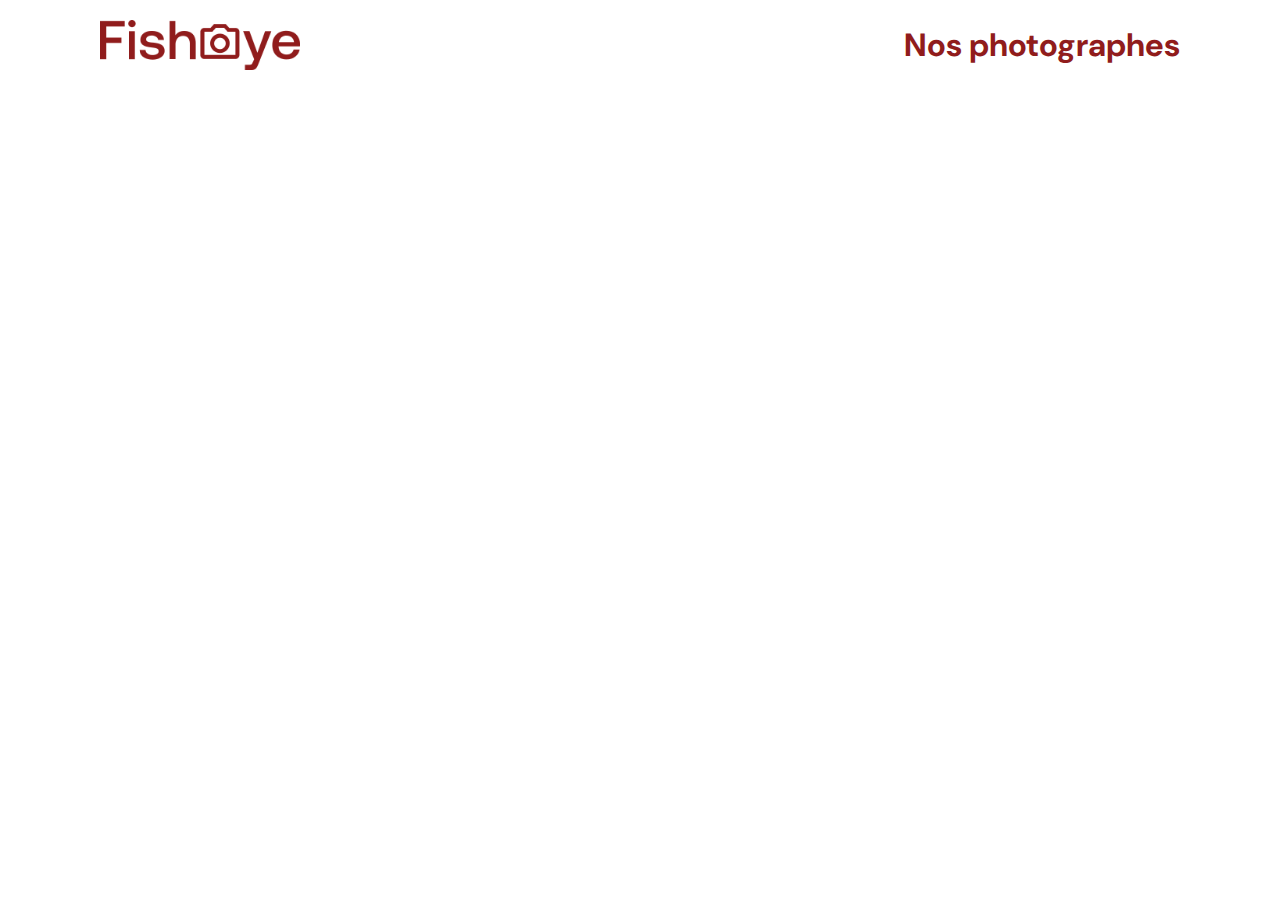
<file: index.html>
<!DOCTYPE html>
<html lang="fr">
<head>
    <link href="css/style.css" rel="stylesheet" type="text/css" />
    <meta charset="utf-8">
    <link rel="icon" type="image/png" href="assets/favicon.png">
    <link href="https://fonts.googleapis.com/css?family=DM+Sans&display=swap" rel="stylesheet">
    <title>Fisheye</title>
</head>
<body>
    <header>
        <img src="assets/images/logo.png" class="logo" alt="fisheye logo"/>
        <h1>Nos photographes</h1>
    </header>
    <main id="main">
        <div class="photographer_section"></div>
    </main>
    <script src="scripts/templates/photographer.js"></script>
    <script src="scripts/pages/index.js"></script>
</body>
</html>
</file>
<file: css/style.css>
@import url("photographer.css");

body
{
    font-family: "DM Sans", sans-serif;
    margin: 0;
}

main
{
    padding: 0 100px;
}

header
{
    display: flex;
    flex-direction: row;
    justify-content: space-between;
    align-items: center;
    height: 90px;
}

h1
{
    color: #901c1c;
    margin-right: 100px;
}

.logo
{
    height: 50px;
    margin-left: 100px;
}

.photographer_section
{
    display: grid;
    grid-template-columns: 1fr 1fr 1fr;
    gap: 70px;
    margin-top: 100px;
}

.photographer_section article
{
    justify-self: center;
    display: flex;

    align-items: center;
    flex-direction: column;
}

.photographer_section article h2
{
    color: #db8876;
    font-size: 36px;
}

.photographer_section article img
{
    height: 200px;
    width: 200px;
}

.container
{
    display: flex;
    flex-wrap: wrap;
    justify-content: center;
    gap: 24px;
    padding: 16px;
    max-width: 1200px;
    margin: auto;
}

.photographer-card
{
    display: flex;
    flex-direction: column;
    align-items: center;
    text-align: center;
}

.photographer-link
{
    text-decoration: none;
    color: inherit;
    display: flex;
    flex-direction: column;
    align-items: center;
}

.image-container
{
    width: 150px;
    height: 150px;
    position: relative;
    margin-bottom: 16px;
    overflow: hidden;
}

.photographer-svg
{
    position: absolute;
    top: 0;
    left: 0;
    width: 100%;
    height: 100%;
    z-index: 2;
    pointer-events: none;
}

.photographer-portrait
{
    object-fit: cover;
    position: absolute;
    top: 50%;
    left: 50%;
    width: 100%;
    height: 100%;
    transform: translate(-50%, -50%);
    object-position: center;
    border-radius: 50%;
    clip-path: circle(70px at center);
}

.photographer-location
{
    color: #901c1c;
}

.photographer-price
{
    color: #757575;
}

.photographer-name,
.photographer-location,
.photographer-tagline,
.photographer-price
{
    width: 100%;
    text-align: center;
    margin: 0;
    padding: 0;
}

.photograph-header-photographer
{
    display: flex;
    justify-content: space-between;
    align-items: center;
    margin-bottom: 40px;
    background-color: #fafafa;
}

.photographer-details-photographer
{
    max-width: 60%;
}

.photographer-portrait-photographer
{
    border-radius: 50%;
    width: 150px;
    height: 150px;
    object-fit: cover;
}

.contact-button-photographer
{
    background-color: #901c1c;
    color: white;
    padding: 10px 20px;
    border: none;
    border-radius: 5px;
    cursor: pointer;
    transition: background-color 0.3s, color 0.3s;
}

.contact-button-photographer:hover
{
    background-color: #db8876;
    color: black;
}

.sort-section-photographer
{
    display: flex;
    justify-content: flex-start;
    align-items: center;
    margin-bottom: 20px;
    position: relative;
}

.sort-section-photographer label
{
    margin-right: 10px;
}

.sort-section-photographer .select-container
{
    position: relative;
    display: flex;
    align-items: center;
}

.sort-section-photographer select
{
    appearance: none;
    background-color: #901c1c;
    color: white;
    border: none;
    padding: 10px;
    border-radius: 5px;
    cursor: pointer;
    font-size: 16px;
    width: 150px;
    text-align: left;
    padding-right: 30px;
}

.sort-section-photographer select option
{
    background-color: #901c1c;
    color: white;
    padding: 10px;
}

.sort-section-photographer select option:not(:last-child)
{
    border-bottom: 1px solid #ffffff;
}

.sort-section-photographer .fa-chevron-up,
.sort-section-photographer .fa-chevron-down
{
    position: absolute;
    right: 10px;
    pointer-events: none;
    transition: transform 0.3s;
    color: white;
}

.sort-section-photographer .fa-chevron-up
{
    display: none;
    color: white;
}

.sort-section-photographer.open .fa-chevron-down
{
    display: none;
    color: white;
}

.sort-section-photographer.open .fa-chevron-up
{
    display: inline;
    color: white;
}

.media-section-photographer
{
    display: grid;
    grid-template-columns: repeat(auto-fill, minmax(300px, 1fr));
    gap: 30px 100px;
    justify-content: space-between;
    padding: 0 0;
}

.media-card-photographer
{
    display: flex;
    flex-direction: column;
    background-color: #fff;
    overflow: hidden;
}

@media (max-width: 900px)
{
    .media-section-photographer
    {
        grid-template-columns: repeat(auto-fill, minmax(300px, 1fr));
        gap: 30px 20px;
    }
}

@media (max-width: 600px)
{
    .media-section-photographer
    {
        grid-template-columns: 1fr;
    }
}

.media-card-photographer img,
.media-card-photographer video
{
    width: 100%;
    height: 260px;
    object-fit: cover;
    border-radius: 5px;
}

.media-card-photographer .info
{
    display: flex;
    justify-content: space-between;
    align-items: center;
    width: 100%;
    padding: 10px 0 10px 0;
    box-sizing: border-box;
}

.media-card-photographer h3
{
    margin: 0;
    font-size: 24px;
    text-align: left;
    color: #901c1c;
}

.media-card-photographer .likes
{
    display: flex;
    align-items: center;
    color: #901c1c;
    margin-left: auto;
}

.media-card-photographer .likes .heart
{
    margin-left: 5px;
    color: #901c1c;
    font-size: 20px;
    cursor: pointer;
    transition: color 0.3s;
}

.media-card-photographer .likes .heart.liked
{
    color: #901c1c;
}

.modal header h2
{
    margin: 0;
    padding: 0;
    font-size: 50px;
    padding-bottom: 10px;
    text-align: left;
}

.modal
{
    z-index: 10;
    border-radius: 5px;
    background-color: #db8876;
    display: flex;
    flex-direction: column;
    justify-content: space-between;
    gap: 10px;
    width: 90%;
    max-width: 600px;
    position: fixed;
    top: 100px;
    left: 50%;
    transform: translateX(-50%);
}

textarea
{
    width: 100%;
    height: 200px;
    box-sizing: border-box;
    border-radius: 5px;
}

header h2 span
{
    display: block;
    margin-bottom: 10px;
}

#info-box
{
    position: fixed;
    bottom: 20px;
    right: 20px;
    background-color: #d9736a;
    color: white;
    padding: 10px;
    border-radius: 5px;
    display: flex;
    align-items: center;
    justify-content: space-between;
    width: 150px;
}

#info-box i
{
    margin-left: 5px;
}

#info-box span
{
    display: flex;
    align-items: center;
}

#media_modal
{
    display: none;
    position: fixed;
    z-index: 1000;
    left: 0;
    top: 0;
    width: 100%;
    height: 100%;
    overflow: hidden;
    background-color: rgba(255, 255, 255, 0.9);
    display: flex;
    align-items: center;
    justify-content: center;
}

.modal-content
{
    position: relative;
    width: 80vmin;
    height: 80vmin;
    max-width: 700px;
    max-height: 700px;
    display: flex;
    align-items: center;
    justify-content: center;
    background-color: #fff;
    box-shadow: 0 0 10px rgba(0, 0, 0, 0.5);
}

.media-container
{
    position: relative;
    width: 100%;
    height: 100%;
}

.modal-content img,
.modal-content video
{
    width: 100%;
    height: 100%;
    object-fit: cover;
}

.close
{
    position: absolute;
    top: 15px;
    right: -35px;
    color: #901c1c;
    font-size: 40px;
    font-weight: bold;
    transition: 0.3s;
}

.close:hover,
.close:focus
{
    color: #bbb;
    text-decoration: none;
    cursor: pointer;
}

.chevron
{
    position: absolute;
    top: 50%;
    transform: translateY(-50%);
    font-size: 9rem;
    color: #901c1c;
    cursor: pointer;
    user-select: none;
}

.chevron-left
{
    left: -50px;
}

.chevron-right
{
    right: -50px;
}
</file>
